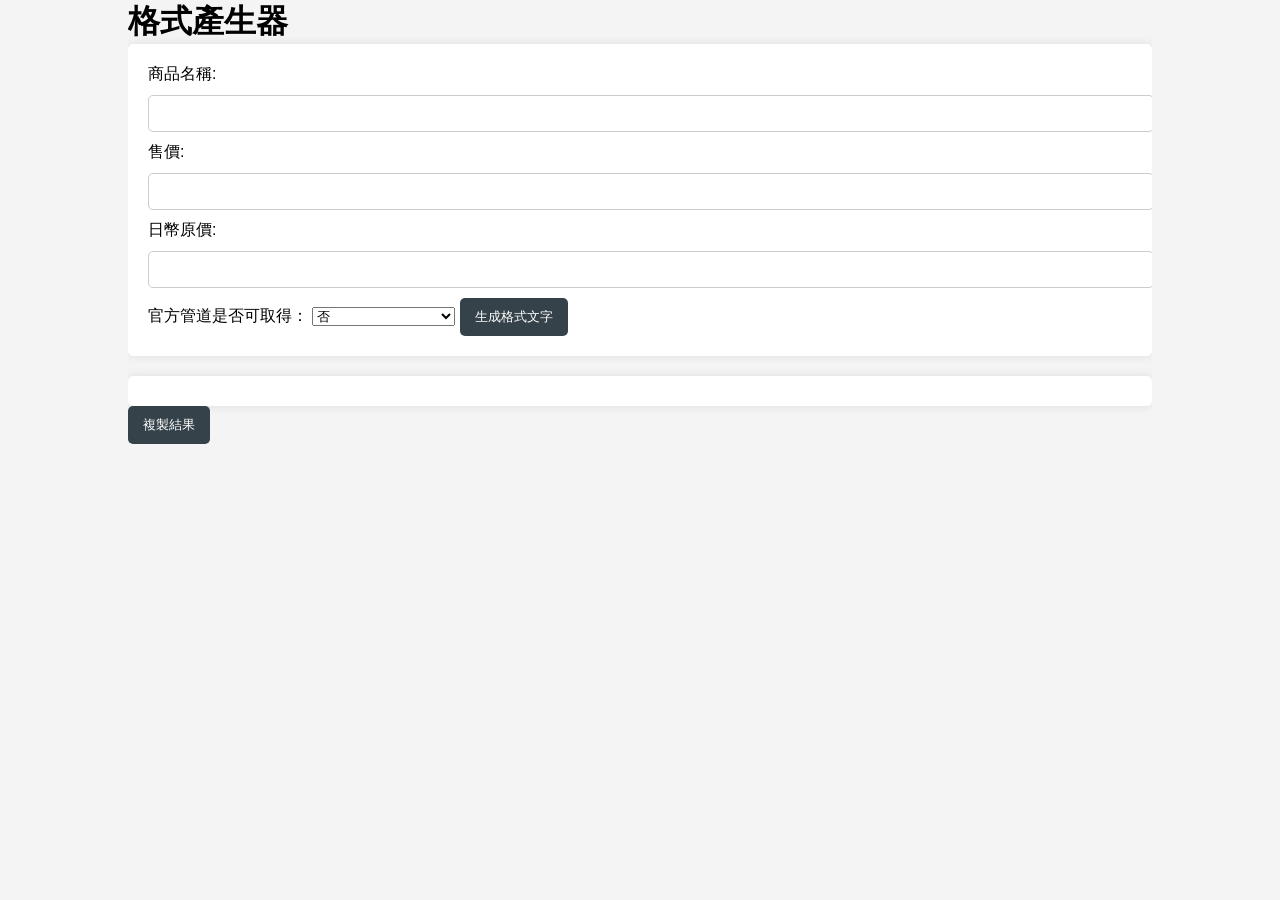
<file: index.html>
<!DOCTYPE html>
<html lang="en">
<head>
    <meta charset="UTF-8">
    <meta name="viewport" content="width=device-width, initial-scale=1.0">
    <title>Item Describer</title>
    <link rel="stylesheet" href="css/styles.css">
</head>
<body>
    <div class="container">
        <h1>格式產生器</h1>
        <form id="item-form">
            <label for="商品名稱">商品名稱:</label>
            <input type="text" id="item-name" required>

            <label for="售價">售價:</label>
            <input type="number" id="sell-price" required>

            <label for="日幣原價">日幣原價:</label>
            <input type="number" id="orig-price" required>

            <label for="availability">官方管道是否可取得：</label>
            <!--
            <input type="text" id="availability" required>
            -->
            <select id="availability" required>
                <option value="avail-value-1">否</option>
                <option value="avail-value-2">是 (場地販售/快閃店)</option>
            </select>
            <button type="submit">生成格式文字</button>
        </form>

        <div id="output" class="output"></div>
        <button id="copy-btn" type="button" disabled>複製結果</button>
    </div>

    <script src="js/app.js"></script>
</body>
</html>
</file>
<file: css/styles.css>
body {
    font-family: Arial, sans-serif;
    margin: 0;
    padding: 0;
    background-color: #f4f4f4;
}

.container {
    width: 80%;
    margin: auto;
    overflow: hidden;
}

header {
    background: #35424a;
    color: #ffffff;
    padding: 10px 0;
    text-align: center;
}

h1 {
    margin: 0;
}

form {
    background: #ffffff;
    padding: 20px;
    border-radius: 5px;
    box-shadow: 0 0 10px rgba(0, 0, 0, 0.1);
}

input[type="text"],
input[type="number"],
input[type="checkbox"] {
    width: 100%;
    padding: 10px;
    margin: 10px 0;
    border: 1px solid #ccc;
    border-radius: 5px;
}

button {
    background: #35424a;
    color: #ffffff;
    border: none;
    padding: 10px 15px;
    border-radius: 5px;
    cursor: pointer;
}

button:hover {
    background: #45a049;
}

.output {
    margin-top: 20px;
    padding: 15px;
    background: #ffffff;
    border-radius: 5px;
    box-shadow: 0 0 10px rgba(0, 0, 0, 0.1);
}
</file>
